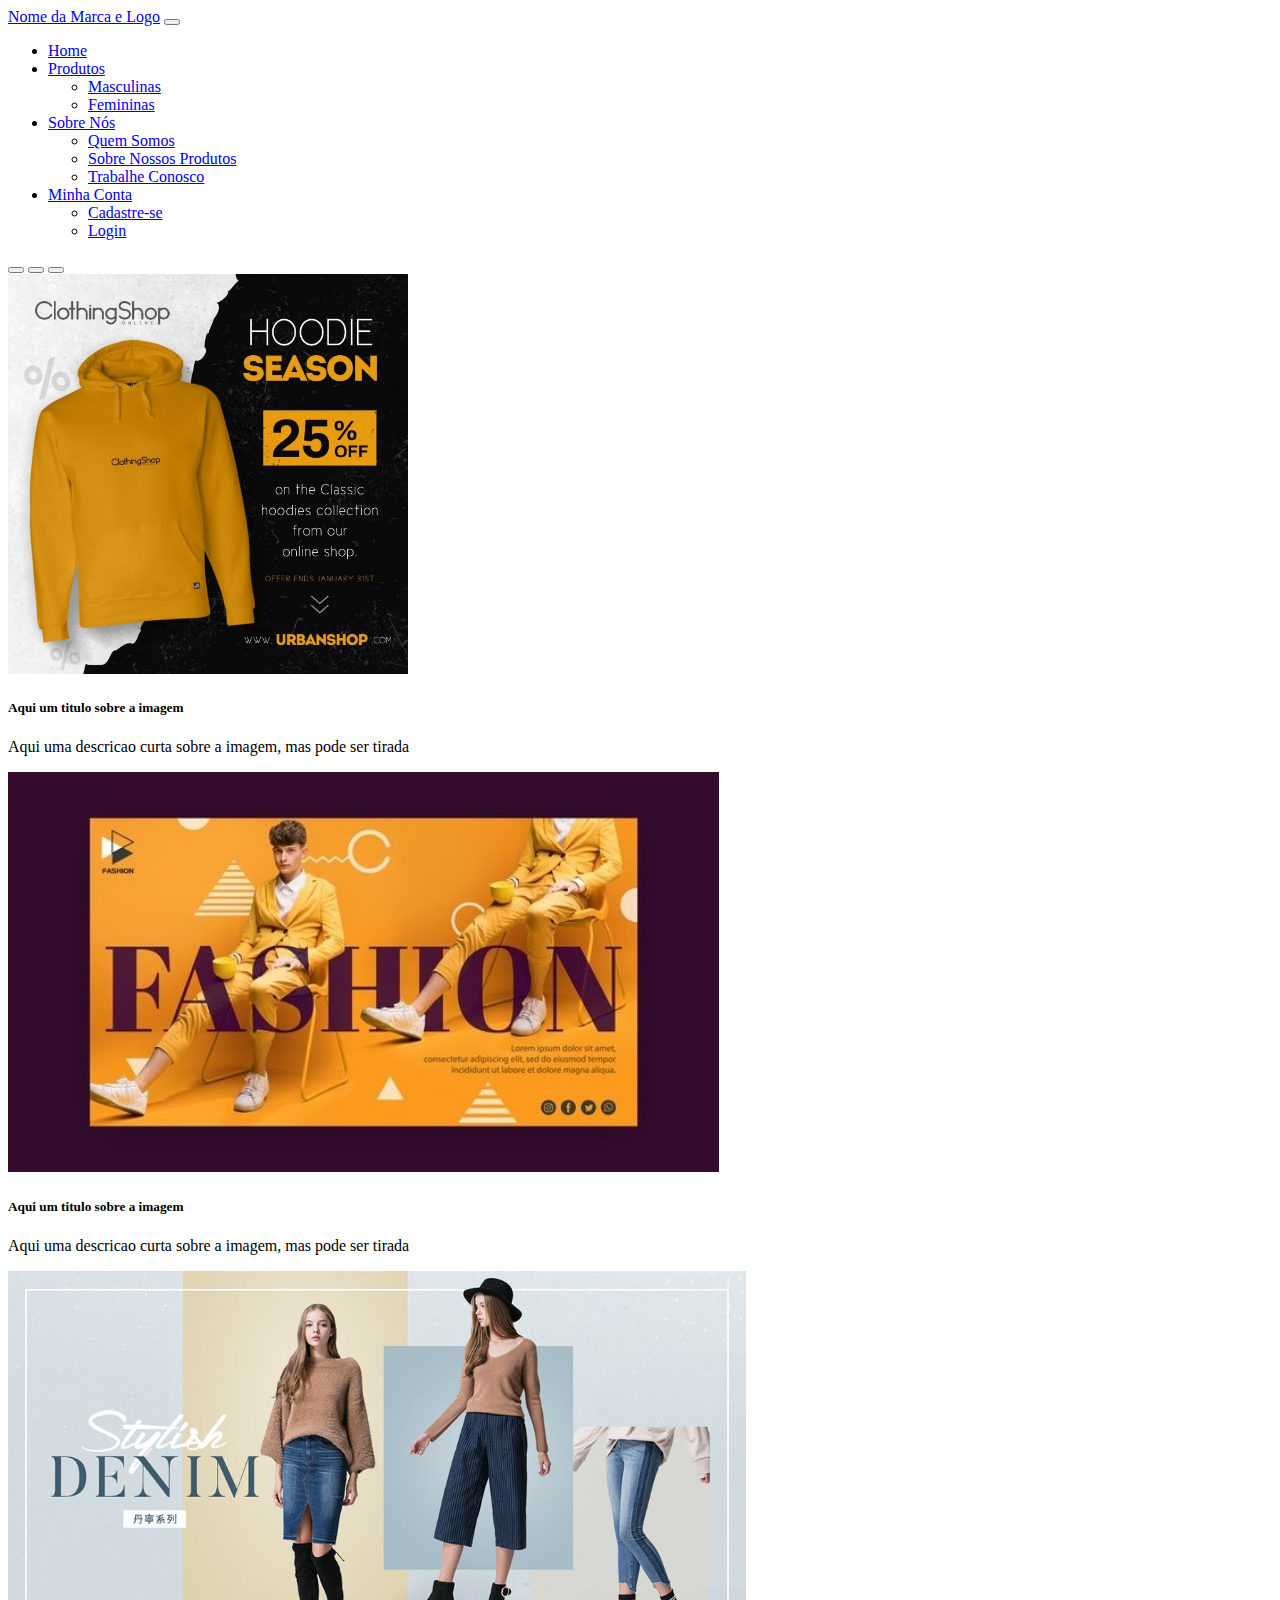
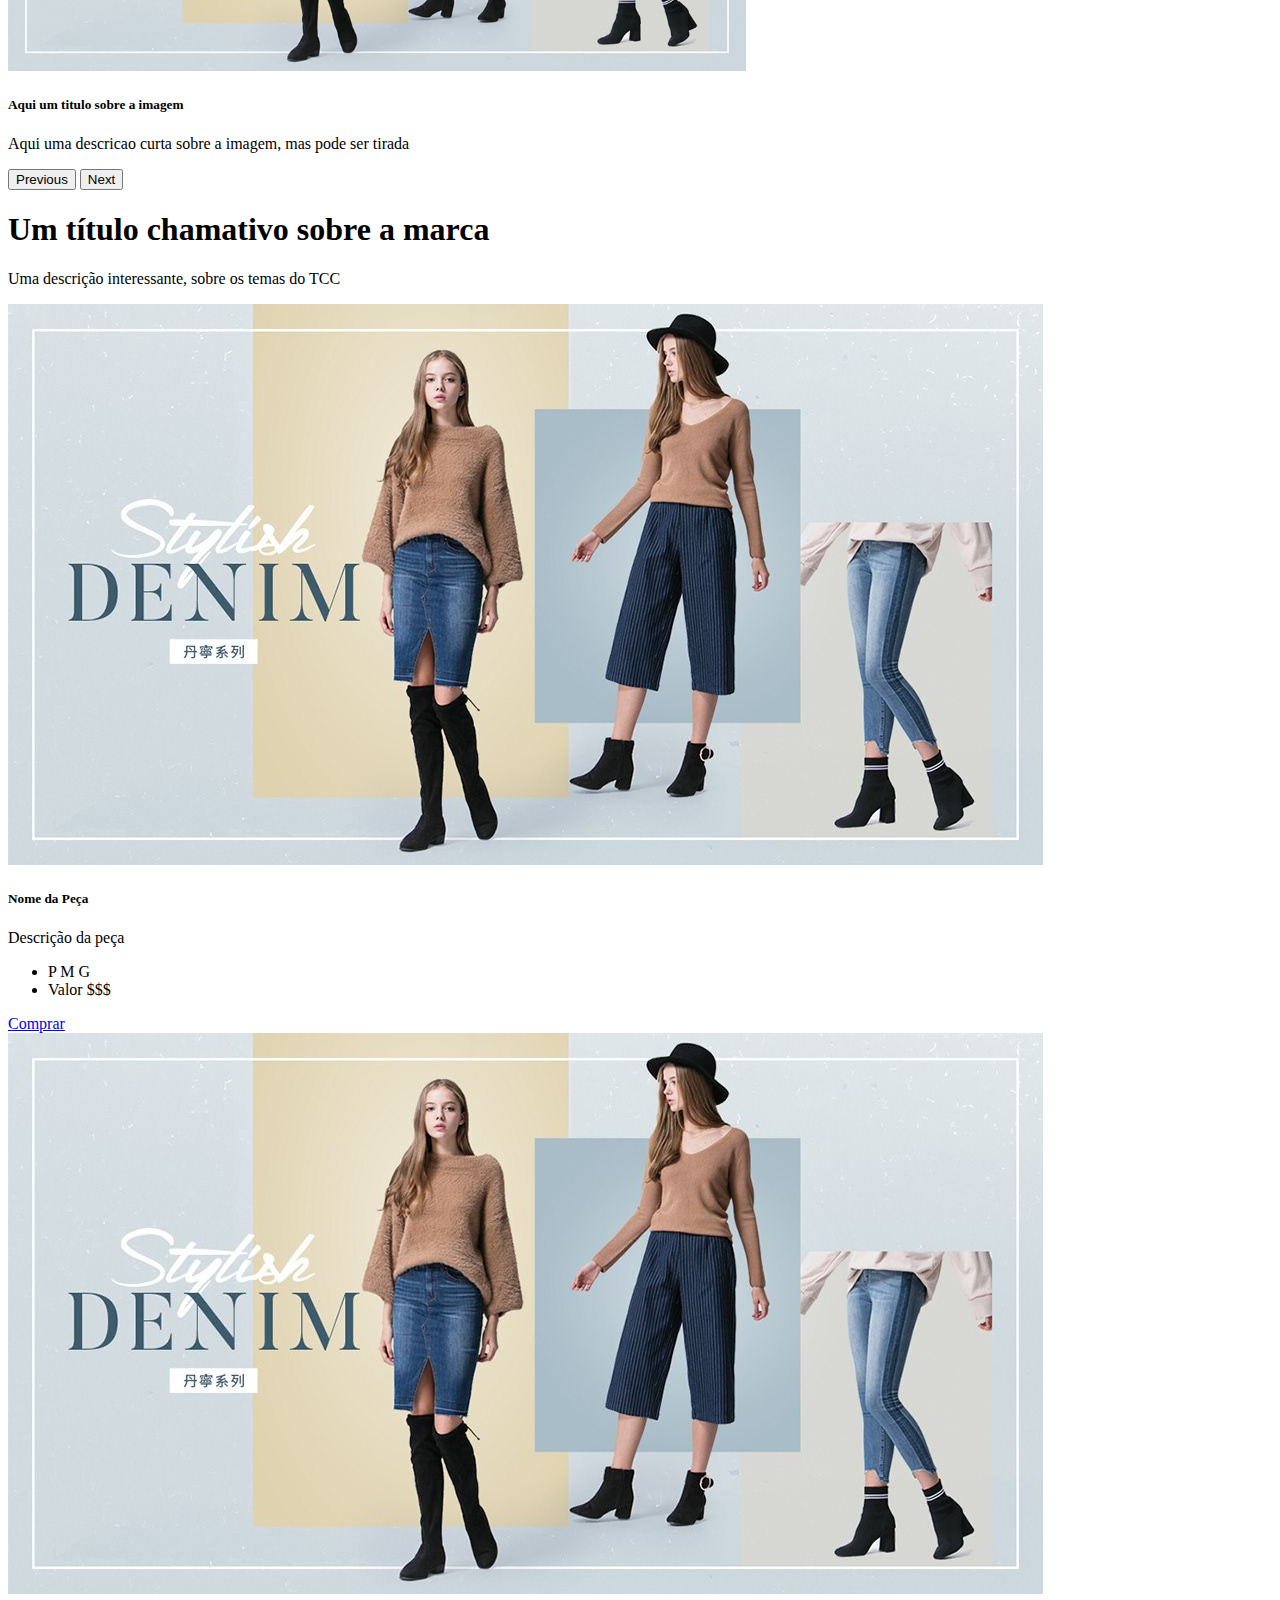
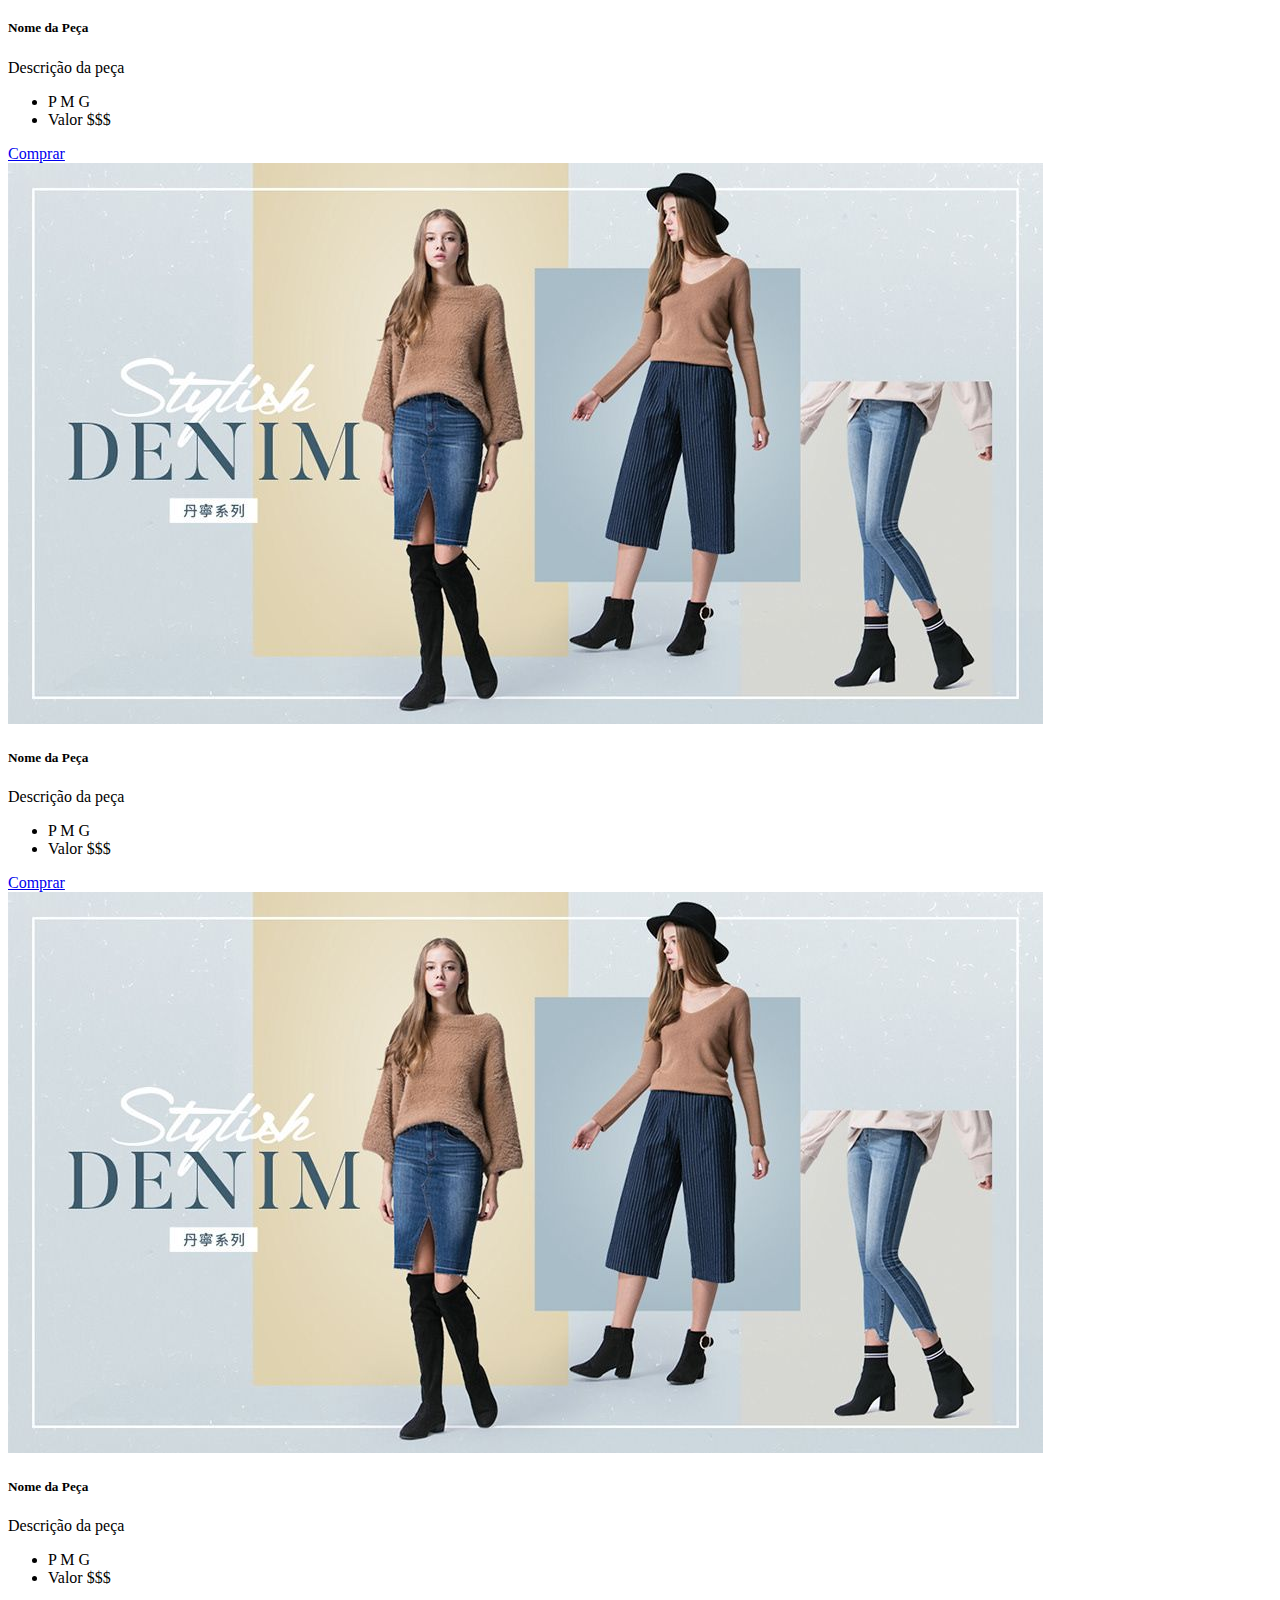
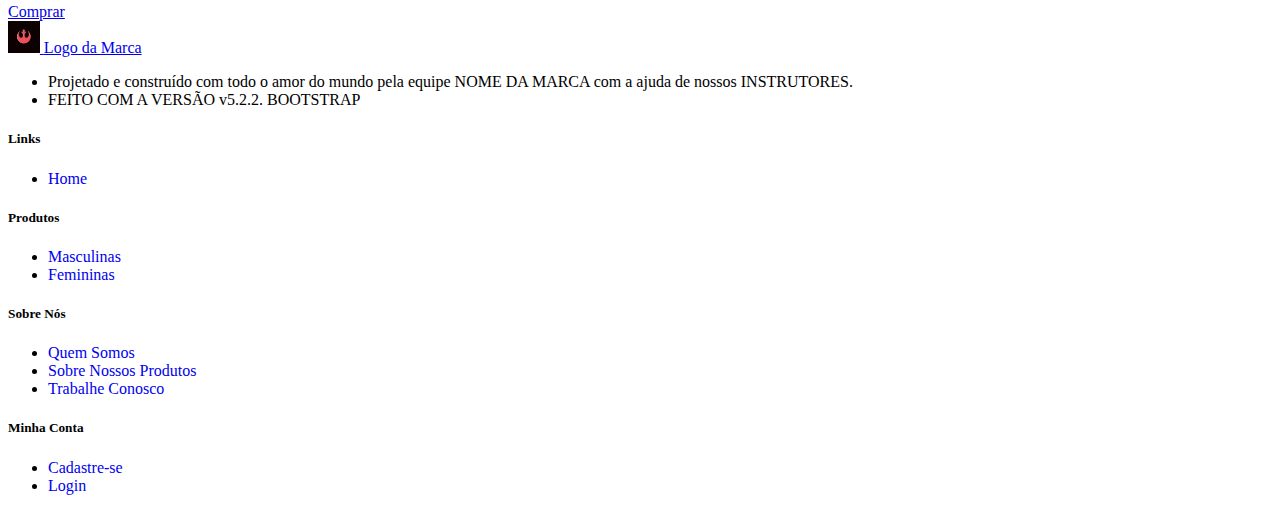
<file: index.html>
<!DOCTYPE html>
<html lang="pt-br">

<head>
    <meta charset="UTF-8">
    <meta http-equiv="X-UA-Compatible" content="IE=edge">
    <meta name="viewport" content="width=device-width, initial-scale=1.0">
    <title>Nome da Marca</title>
    <link rel="stylesheet" href="style.css">
    <link href="https://cdn.jsdelivr.net/npm/bootstrap@5.2.2/dist/css/bootstrap.min.css" rel="stylesheet"
        integrity="sha384-Zenh87qX5JnK2Jl0vWa8Ck2rdkQ2Bzep5IDxbcnCeuOxjzrPF/et3URy9Bv1WTRi" crossorigin="anonymous">

</head>

<body>
    <header>
        <nav class="navbar navbar-expand-lg bg-light">
            <div class="container-fluid">
                <a class="navbar-brand" href="#">Nome da Marca e Logo</a>
                <button class="navbar-toggler" type="button" data-bs-toggle="collapse"
                    data-bs-target="#navbarNavDropdown" aria-controls="navbarNavDropdown" aria-expanded="false"
                    aria-label="Toggle navigation">
                    <span class="navbar-toggler-icon"></span>
                </button>
                <div class="collapse navbar-collapse justify-content-end" id="navbarNavDropdown">
                    <ul class="navbar-nav">
                        <li class="nav-item">
                            <a class="nav-link active" aria-current="page" href="#">Home</a>
                        </li>
                        <li class="nav-item dropdown">
                            <a class="nav-link dropdown-toggle" href="#" role="button" data-bs-toggle="dropdown"
                                aria-expanded="false">
                                Produtos
                            </a>
                            <ul class="dropdown-menu">
                                <li><a class="dropdown-item" href="#">Masculinas</a></li>
                                <li><a class="dropdown-item" href="#">Femininas</a></li>
                            </ul>
                        </li>
                        <li class="nav-item dropdown">
                            <a class="nav-link dropdown-toggle" href="#" role="button" data-bs-toggle="dropdown"
                                aria-expanded="false">
                                Sobre Nós
                            </a>
                            <ul class="dropdown-menu">
                                <li><a class="dropdown-item" href="#">Quem Somos</a></li>
                                <li><a class="dropdown-item" href="#">Sobre Nossos Produtos</a></li>
                                <li><a class="dropdown-item" href="#">Trabalhe Conosco</a></li>
                            </ul>
                        </li>
                        <li class="nav-item dropdown">
                            <a class="nav-link dropdown-toggle" href="#" role="button" data-bs-toggle="dropdown"
                                aria-expanded="false">
                                Minha Conta
                            </a>
                            <ul class="dropdown-menu">
                                <li><a class="dropdown-item" href="#">Cadastre-se</a></li>
                                <li><a class="dropdown-item" href="#">Login</a></li>
                            </ul>
                        </li>
                    </ul>
                </div>
            </div>
        </nav>
    </header>
    <main>
        <section>
            <div id="carouselExampleCaptions" class="carousel slide" data-bs-interval="3000" data-bs-ride="carousel">
                <div class="carousel-indicators">
                    <button type="button" data-bs-target="#carouselExampleCaptions" data-bs-slide-to="0" class="active"
                        aria-current="true" aria-label="Slide 1"></button>
                    <button type="button" data-bs-target="#carouselExampleCaptions" data-bs-slide-to="1"
                        aria-label="Slide 2"></button>
                    <button type="button" data-bs-target="#carouselExampleCaptions" data-bs-slide-to="2"
                        aria-label="Slide 3"></button>
                </div>
                <div class="carousel-inner">
                    <div class="carousel-item active">
                        <img src="./Imagens/banner1.jpg" class="d-block w-100 imagem_carrosel"
                            alt="Imagem de um moletom com promoção de 25%">
                        <div class="carousel-caption d-none d-md-block">
                            <h5>Aqui um titulo sobre a imagem</h5>
                            <p>Aqui uma descricao curta sobre a imagem, mas pode ser tirada</p>
                        </div>
                    </div>
                    <div class="carousel-item">
                        <img src="./Imagens/banner2.jpg" class="d-block w-100 imagem_carrosel" alt="TEMPORARIO">
                        <div class="carousel-caption d-none d-md-block">
                            <h5>Aqui um titulo sobre a imagem</h5>
                            <p>Aqui uma descricao curta sobre a imagem, mas pode ser tirada</p>
                        </div>
                    </div>
                    <div class="carousel-item">
                        <img src="./Imagens/banner3.jpg" class="d-block w-100 imagem_carrosel" alt="TEMPORARIO">
                        <div class="carousel-caption d-none d-md-block">
                            <h5>Aqui um titulo sobre a imagem</h5>
                            <p>Aqui uma descricao curta sobre a imagem, mas pode ser tirada</p>
                        </div>
                    </div>
                </div>
                <button class="carousel-control-prev" type="button" data-bs-target="#carouselExampleCaptions"
                    data-bs-slide="prev">
                    <span class="carousel-control-prev-icon" aria-hidden="true"></span>
                    <span class="visually-hidden">Previous</span>
                </button>
                <button class="carousel-control-next" type="button" data-bs-target="#carouselExampleCaptions"
                    data-bs-slide="next">
                    <span class="carousel-control-next-icon" aria-hidden="true"></span>
                    <span class="visually-hidden">Next</span>
                </button>
            </div>
        </section>

        <section class="titulo">

            <h1 class="text-center fonte_titulo cor_especial pt-5">Um título chamativo sobre a marca </h1>
            <p class="text-center text-secondary pt-2 pb-5">Uma descrição interessante, sobre os temas do TCC</p>
        </section>

        <div class="cartoes">

        </div>

        <section id="cards" class=" cartoes container-fluid bg-light">
            <div class="row justify-content-center">

                <div class="cartoes card borda_cor_especial card_largura col-12 col-md-4 p-0 m-4">
                    <img src="./Imagens/banner3.jpg" class="card-img-top card_posicao_imagem card_img" alt="TEMPORARIO">
                    <div class="card-body">
                        <h5 class="card-title">Nome da Peça</h5>
                        <p class="card-text">Descrição da peça </p>
                    </div>
                    <ul class="list-group list-group-flush">
                        <li class="list-group-item">P M G</li>
                        <li class="list-group-item">Valor $$$</li>

                    </ul>
                    <div class="card-body">
                        <a href="#" class="btn btn-primary">Comprar</a>
                    </div>
                </div>

                <div class="card borda_cor_especial card_largura col-12 col-md-4 p-0 m-4">
                    <img src="./Imagens/banner3.jpg" class="card-img-top card_posicao_imagem" alt="TEMPORARIO">
                    <div class="card-body">
                        <h5 class="card-title">Nome da Peça</h5>
                        <p class="card-text">Descrição da peça </p>
                    </div>
                    <ul class="list-group list-group-flush">
                        <li class="list-group-item">P M G</li>
                        <li class="list-group-item">Valor $$$</li>

                    </ul>
                    <div class="card-body">
                        <a href="#" class="btn btn-primary">Comprar</a>
                    </div>
                </div>

                <div class="card borda_cor_especial card_largura col-12 col-md-4 p-0 m-4">
                    <img src="./Imagens/banner3.jpg" class="card-img-top card_posicao_imagem" alt="TEMPORARIO">
                    <div class="card-body">
                        <h5 class="card-title">Nome da Peça</h5>
                        <p class="card-text">Descrição da peça </p>
                    </div>
                    <ul class="list-group list-group-flush">
                        <li class="list-group-item">P M G</li>
                        <li class="list-group-item">Valor $$$</li>

                    </ul>
                    <div class="card-body">
                        <a href="#" class="btn btn-primary">Comprar</a>
                    </div>
                </div>

                <div class="card borda_cor_especial card_largura col-12 col-md-4 p-0 m-4">
                    <img src="./Imagens/banner3.jpg" class="card-img-top card_posicao_imagem" alt="TEMPORARIO">
                    <div class="card-body">
                        <h5 class="card-title">Nome da Peça</h5>
                        <p class="card-text">Descrição da peça </p>
                    </div>
                    <ul class="list-group list-group-flush">
                        <li class="list-group-item">P M G</li>
                        <li class="list-group-item">Valor $$$</li>

                    </ul>
                    <div class="card-body">
                        <a href="#" class="btn btn-primary">Comprar</a>
                    </div>
                </div>
            </div>

        </section>
    </main>



    <footer class="bd-footer py-4 py-md-5 mt-5 bg-light">
        <div class="container py-4 py-md-5 px-4 px-md-3">
            <div class="row">
                <div class="col-lg-3 mb-3">
                    <a class="d-inline-flex align-items-center mb-2 link-dark text-decoration-none" href="/"
                        aria-label="Bootstrap">
                        <img src="./Imagens/LogoTemporario.jpeg" alt="descriçao do logo" class="imagem_logo">
                        <title>logo da Marca</title>
                        <span class="fs-5">Logo da Marca</span>
                    </a>
                    <ul class="list-unstyled small text-muted">
                        <li class="mb-2">Projetado e construído com todo o amor do mundo pela equipe NOME DA MARCA com a
                            ajuda de nossos INSTRUTORES.</li>

                        <li class="mb-2">FEITO COM A VERSÃO v5.2.2. BOOTSTRAP</li>
                    </ul>
                </div>
                <div class="col-6 col-lg-2 offset-lg-1 mb-3">
                    <h5>Links</h5>
                    <ul class="list-unstyled">
                        <li class="mb-2"><a class="footer_links" href="/">Home</a></li>

                    </ul>
                </div>
                <div class="col-6 col-lg-2 mb-3">
                    <h5>Produtos</h5>
                    <ul class="list-unstyled">
                        <li class="mb-2"><a class="footer_links" href="#">Masculinas</a></li>
                        <li class="mb-2"><a class="footer_links" href="#">Femininas</a></li>

                    </ul>
                </div>
                <div class="col-6 col-lg-2 mb-3">
                    <h5>Sobre Nós</h5>
                    <ul class="list-unstyled">
                        <li class="mb-2"><a class="footer_links" href="#">Quem Somos</a></li>
                        <li class="mb-2"><a class="footer_links" href="#">Sobre Nossos
                                Produtos</a></li>
                        <li class="mb-2"><a class="footer_links" href="#">Trabalhe Conosco</a></li>

                    </ul>
                </div>
                <div class="col-6 col-lg-2 mb-3">
                    <h5>Minha Conta</h5>
                    <ul class="list-unstyled">
                        <li class="mb-2"><a class="footer_links" href="#">Cadastre-se</a></li>
                        <li class="mb-2"><a class="footer_links" href="#">Login</a></li>
                    </ul>
                </div>
            </div>
        </div>







    </footer>
    <script src="cards.js"></script>
    <script src="https://cdn.jsdelivr.net/npm/@popperjs/core@2.11.6/dist/umd/popper.min.js"
        integrity="sha384-oBqDVmMz9ATKxIep9tiCxS/Z9fNfEXiDAYTujMAeBAsjFuCZSmKbSSUnQlmh/jp3"
        crossorigin="anonymous"></script>
    <script src="https://cdn.jsdelivr.net/npm/bootstrap@5.2.2/dist/js/bootstrap.min.js"
        integrity="sha384-IDwe1+LCz02ROU9k972gdyvl+AESN10+x7tBKgc9I5HFtuNz0wWnPclzo6p9vxnk"
        crossorigin="anonymous"></script>
</body>

</html>

<!--
<img src="Tinta_Whats-removebg-preview.png" width="200px" height="200px"> (47) 98426-5388
<img src="Tinta_Facebook-removebg-preview.png" width="200px" height="200px"> North Fiel Duty
<img src="Tinta_Instagram-removebg-preview.png" width="200px" height="200px"> @northfiel_sustentavel
<img src="Tinta_Twiter-removebg-preview.png" width="200px" height="200px"> #nothfielduty 

    <img href="./Imagens/whatszap.jpg" >(47) 98426-5388</img>
        <img href="./Imagens/facebook.jpg" >North Fiel Duty</img>
        <img href="./Imagens/instragram.jpg" >@northfiel_sustentavel</img>
        <img href="./Imagens/twitter.jpg" >#nothfielduty</img>

          <div class="row">
          <ul class="payment col-12 col-sm-12 col-md-8">  
   
            <li><span><img src="https://assets.jumpseller.com/store/huerti1/themes/431798/pay-visa.png?1635948003" alt="Visa"></span></li>
            <li><span><img src="https://assets.jumpseller.com/store/huerti1/themes/431798/pay-master.png?1635948003" alt="Mastercard"></span></li>
            <li><span><img src="https://assets.jumpseller.com/store/huerti1/themes/431798/pay-american.png?1635948003" alt="American Express"></span></li>
            <li><span><img src="https://assets.jumpseller.com/store/huerti1/themes/431798/pay-paypal.png?1635948003" alt="Paypal"></span></li>    
                        
          </ul>
        </div>
-->
</file>
<file: style.css>
.imagem_carrosel {
    object-fit: cover;
    object-position: 0 70%;
    height: 400px;
}

.card_largura {
    max-width: 18rem;
}

.borda_cor_especial {
    border-color: darkred;
}

.imagem_logo {
    height: 2em;
}

.footer_links {
    text-decoration: none;
}

.payment {
    display: flex;
    list-style-type: none;
    width: 25px;
    justify-content: center;
}
</file>
